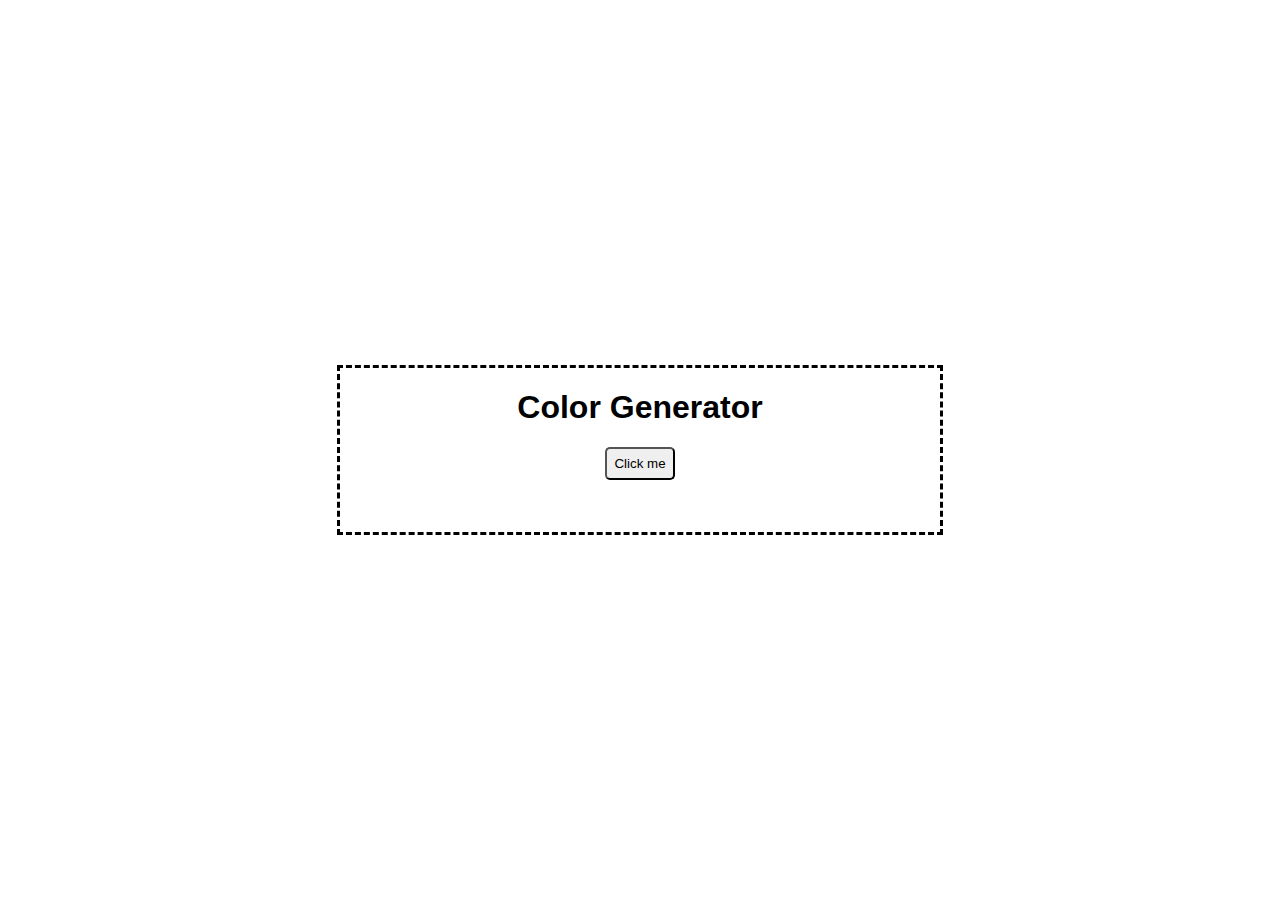
<file: colorpicker/index.html>
<!DOCTYPE html>
<!--[if lt IE 7]>      
<html class="no-js lt-ie9 lt-ie8 lt-ie7">
    <![endif]-->
    <!--[if IE 7]>         
    <html class="no-js lt-ie9 lt-ie8">
        <![endif]-->
        <!--[if IE 8]>         
        <html class="no-js lt-ie9">
            <![endif]-->
            <!--[if gt IE 8]>      
            <html class="no-js">
                <!--<![endif]-->
                <html>
                    <head>
                        <meta charset="utf-8">
                        <meta http-equiv="X-UA-Compatible" content="IE=edge">
                        <title></title>
                        <meta name="description" content="">
                        <meta name="viewport" content="width=device-width, initial-scale=1">
                        <link rel="stylesheet" href="./style.css">
                    </head>
                    <body>
                        <!--[if lt IE 7]>
                        <p class="browsehappy">You are using an <strong>outdated</strong> browser. Please <a href="#">upgrade your browser</a> to improve your experience.</p>
                        <![endif]-->
                        <section class="color">
                            <h1>Color Generator</h1>
                            <button onclick="genColor()">Click me</button>
                            <p id="calz"></p>
                        </section>
                        <script src="./colorpicker.js"></script>
                    </body>
                </html>
</file>
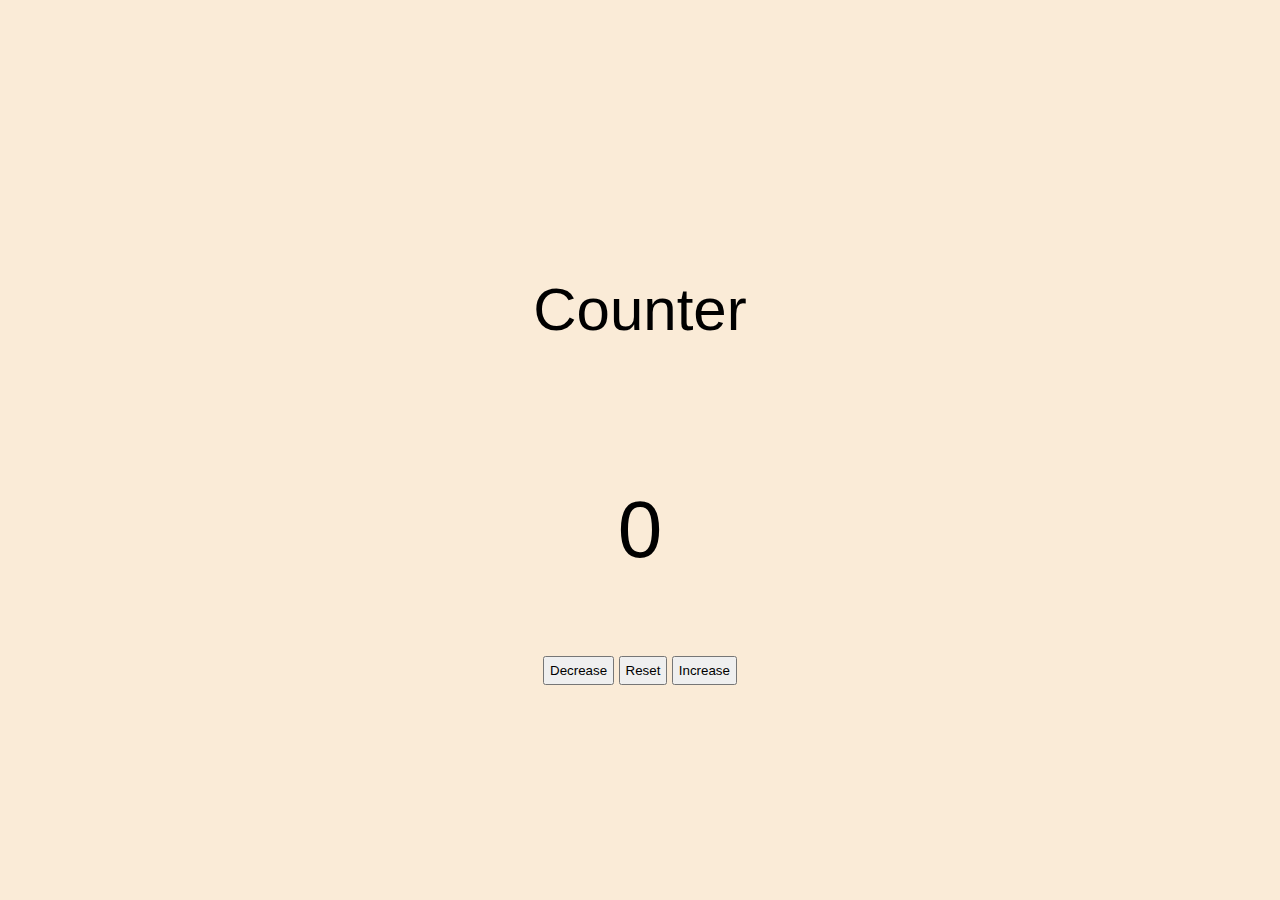
<file: counter/index.html>
<!DOCTYPE html>
<!--[if lt IE 7]>      
<html class="no-js lt-ie9 lt-ie8 lt-ie7">
    <![endif]-->
    <!--[if IE 7]>         
    <html class="no-js lt-ie9 lt-ie8">
        <![endif]-->
        <!--[if IE 8]>         
        <html class="no-js lt-ie9">
            <![endif]-->
            <!--[if gt IE 8]>      
            <html class="no-js">
                <!--<![endif]-->
                <html>
                    <head>
                        <meta charset="utf-8">
                        <meta http-equiv="X-UA-Compatible" content="IE=edge">
                        <title></title>
                        <meta name="description" content="">
                        <meta name="viewport" content="width=device-width, initial-scale=1">
                        <link rel="stylesheet" href="./style.css">
                    </head>
                    <body>
                        <!--[if lt IE 7]>
                        <p class="browsehappy">You are using an <strong>outdated</strong> browser. Please <a href="#">upgrade your browser</a> to improve your experience.</p>
                        <![endif]-->
                        <p class="counter">Counter</p>
                        <p id="count">0</p>
                        <section class="btns">
                            <button id="#btnsubract">Decrease</button>
                            <button id="#btnreset">Reset</button>
                            <button id="#btncounter">Increase</button>
                        </section>
                        <script src="./counter.js"></script>
                    </body>
                </html>
</file>
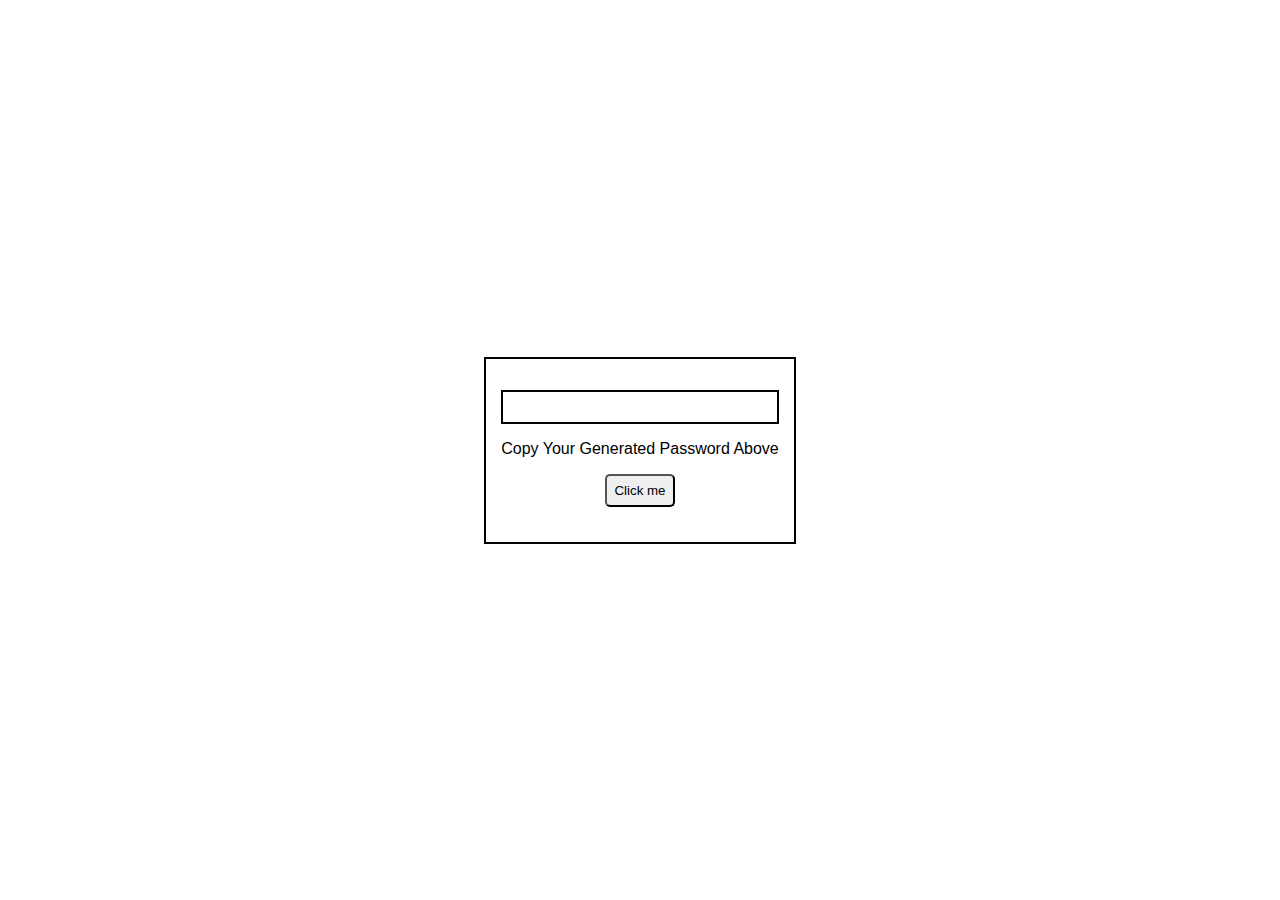
<file: passGen/index.html>
<!DOCTYPE html>
<!--[if lt IE 7]>      <html class="no-js lt-ie9 lt-ie8 lt-ie7"> <![endif]-->
<!--[if IE 7]>         <html class="no-js lt-ie9 lt-ie8"> <![endif]-->
<!--[if IE 8]>         <html class="no-js lt-ie9"> <![endif]-->
<!--[if gt IE 8]>      <html class="no-js"> <!--<![endif]-->
<html>
    <head>
        <meta charset="utf-8">
        <meta http-equiv="X-UA-Compatible" content="IE=edge">
        <title></title>
        <meta name="description" content="">
        <meta name="viewport" content="width=device-width, initial-scale=1">
        <link rel="stylesheet" href="./style.css">
    </head>
    <body>
        <!--[if lt IE 7]>
            <p class="browsehappy">You are using an <strong>outdated</strong> browser. Please <a href="#">upgrade your browser</a> to improve your experience.</p>
        <![endif]-->
        <section id="container">
            <p id="Password"></p>
             <p>Copy Your Generated Password Above</p>
            <button onclick="genPass()">Click me</button>
            

        </section>
        
        <script src="./work1.js"></script>
    </body>
</html>
</file>
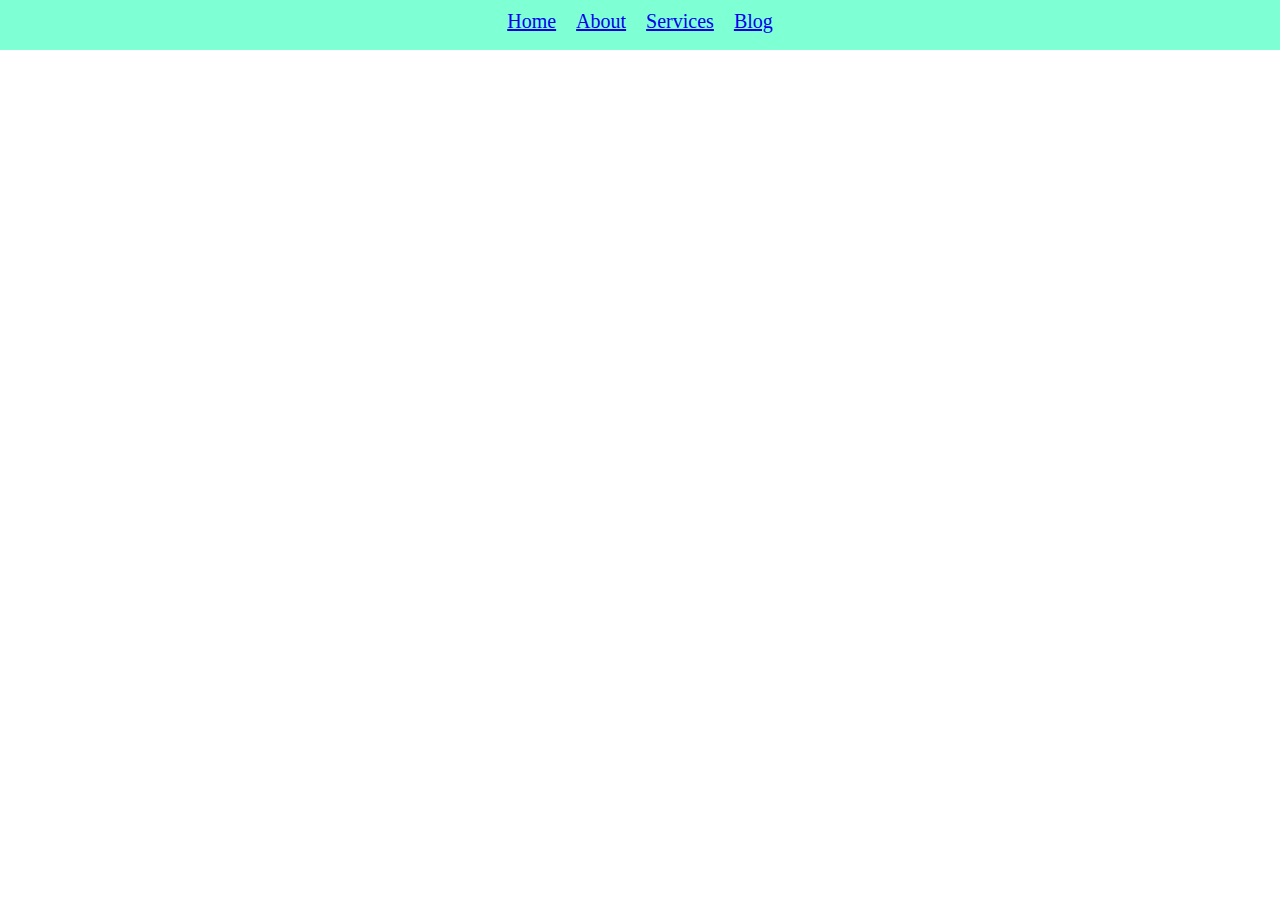
<file: responsiveNav/index.html>
<!DOCTYPE html>
<!--[if lt IE 7]>      
<html class="no-js lt-ie9 lt-ie8 lt-ie7">
    <![endif]-->
    <!--[if IE 7]>         
    <html class="no-js lt-ie9 lt-ie8">
        <![endif]-->
        <!--[if IE 8]>         
        <html class="no-js lt-ie9">
            <![endif]-->
            <!--[if gt IE 8]>      
            <html class="no-js">
                <!--<![endif]-->
                <html>
                    <head>
                        <meta charset="utf-8">
                        <meta http-equiv="X-UA-Compatible" content="IE=edge">
                        <title></title>
                        <meta name="description" content="">
                        <meta name="viewport" content="width=device-width, initial-scale=1">
                        <link rel="stylesheet" href="./style.css">
                    </head>
                    <body>
                        <!--[if lt IE 7]>
                        <p class="browsehappy">You are using an <strong>outdated</strong> browser. Please <a href="#">upgrade your browser</a> to improve your experience.</p>
                        <![endif]-->
                        <header>
                            <nav id="navpc">
                                <ul>
                                    <li><a href="#">Home</a></li>
                                    <li><a href="#">About</a></li>
                                    <li><a href="#">Services</a></li>
                                    <li><a href="#">Blog</a></li>
                                </ul>
                            </nav>
                            <section id="btn" onclick="myFunction(this)">
                                <div class="bar1"></div>
                                <div class="bar2"></div>
                                <div class="bar3"></div>
                            </section>
                        </header>
                        <section class="navbar">
                            <nav id="nav">
                                <ul>
                                    <li><a href="#">Home</a></li>
                                    <li><a href="#">About</a></li>
                                    <li><a href="#">Services</a></li>
                                    <li><a href="#">Blog</a></li>
                                </ul>
                            </nav>
                        </section>
                        <script src="./navbar.js"></script>
                    </body>
                </html>
</file>
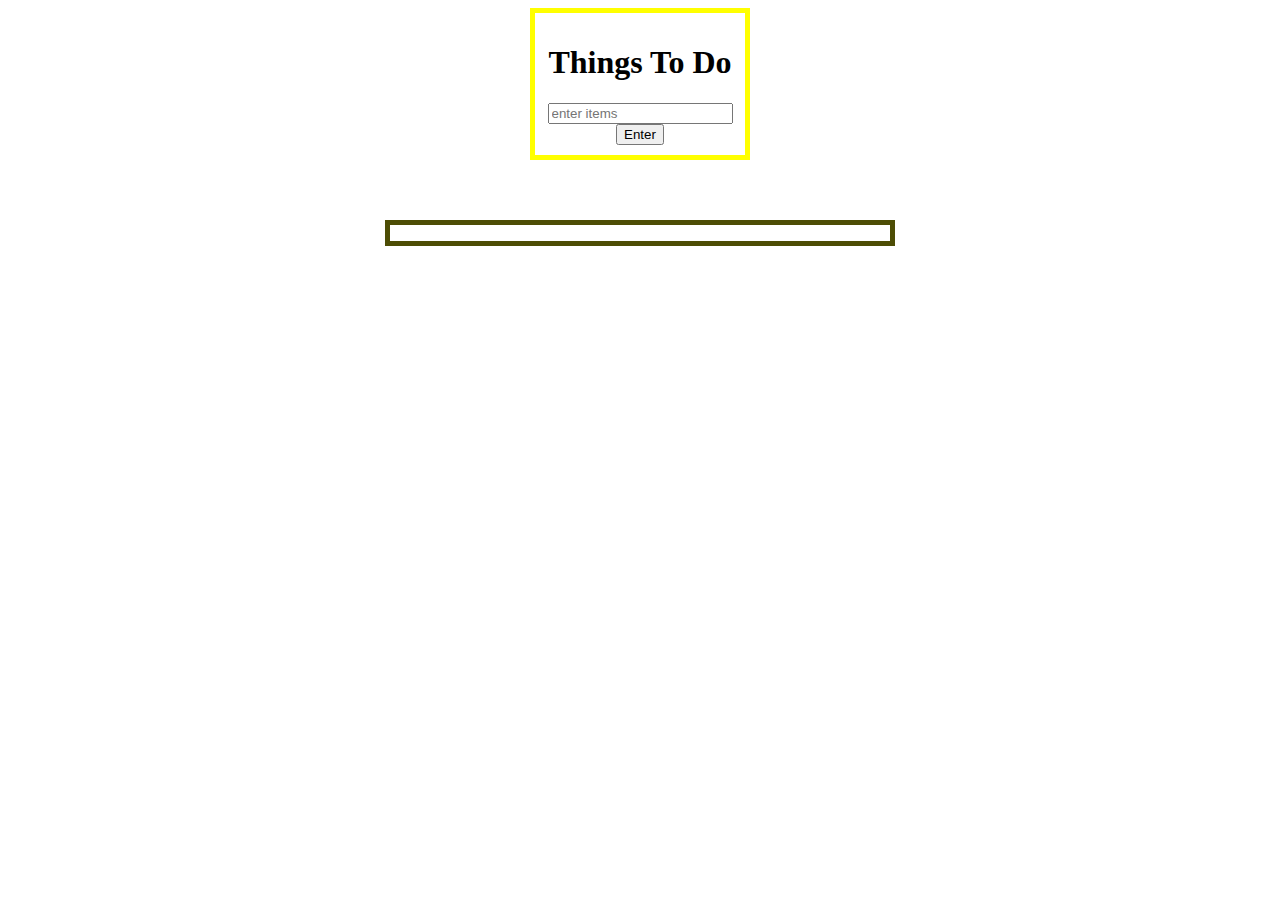
<file: ToDoList/index.html>
<!DOCTYPE html>
<!--[if lt IE 7]>      <html class="no-js lt-ie9 lt-ie8 lt-ie7"> <![endif]-->
<!--[if IE 7]>         <html class="no-js lt-ie9 lt-ie8"> <![endif]-->
<!--[if IE 8]>         <html class="no-js lt-ie9"> <![endif]-->
<!--[if gt IE 8]>      <html class="no-js"> <!--<![endif]-->
<!DOCTYPE html>
<html>
<head>
	<title></title>
	<link rel="stylesheet" type="text/css" href="./style.css">
</head>
<body>


   <section class="first_container">
    <h1>Things To Do</h1>
	<input type="text"  id ="userinput" placeholder="enter items">
	<button id="enter">Enter</button>

 </section>

  <section class="flex_container">
     
    <section class="list_container">


	<ul>

	</ul>
</section>


</section>

	<script type="text/javascript" src="./file.js"></script>

</body>
</html>
</file>
<file: colorpicker/style.css>
html,
body {
  height: 100%;
  display: flex;
justify-content: center;
align-items: center ;
font-family: 'Lucida Sans', 'Lucida Sans Regular', 'Lucida Grande', 'Lucida Sans Unicode', Geneva, Verdana, sans-serif;
}






.color{
display: flex;
justify-content: center;
align-items: center ;
flex-direction: column;
border: 3px dashed black;
width: 600px;
height: auto;
  }

  button{
      margin-bottom: 20px;
      padding: 7px;
      border-radius: 5px;
  }

  button:hover{
    background: rgb(2,0,36);
    background: linear-gradient(291deg, rgba(2,0,36,1) 0%, rgba(52,52,173,1) 35%, rgba(0,212,255,1) 100%); 
  }
</file>
<file: counter/style.css>
html,
body {
  height: 100%;
  display: flex;
justify-content: center;
align-items: center ;
flex-direction: column;
font-family: 'Lucida Sans', 'Lucida Sans Regular', 'Lucida Grande', 'Lucida Sans Unicode', Geneva, Verdana, sans-serif;
background-color: antiquewhite;
}


#count{
    font-size: 80px;
}


button{
    padding: 5px;
}


.counter{
    font-size: 60px;
}
</file>
<file: passGen/style.css>
html,
body {
  height: 100%;
  display: flex;
justify-content: center;
align-items: center ;
font-family: 'Lucida Sans', 'Lucida Sans Regular', 'Lucida Grande', 'Lucida Sans Unicode', Geneva, Verdana, sans-serif;
text-align: center;
}






.color{
display: flex;
justify-content: center;
align-items: center ;
flex-direction: column;
border: 3px dashed black;
width: 600px;
height: auto;
  }

  button{
      margin-bottom: 20px;
      padding: 7px;
      border-radius: 5px;
  }

  button:hover{
    background: rgb(2,0,36);
    background: linear-gradient(291deg, rgba(2,0,36,1) 0%, rgba(52,52,173,1) 35%, rgba(0,212,255,1) 100%); 
  }





section,
#Password{
    border: 2px solid black;
    padding: 15px;
}
</file>
<file: responsiveNav/style.css>
* {
    margin: 0;
    padding: 0;
  }
  
  /* toggle Menu */
  
  #btn {
  
    cursor: pointer;
  }
  
  .bar1,
  .bar2,
  .bar3 {
    width: 35px;
    height: 5px;
    background-color: #333;
    margin: 6px 0;
    transition: 0.4s;
  }
  
  .change .bar1 {
    -webkit-transform: rotate(-45deg) translate(-9px, 6px);
    transform: rotate(-45deg) translate(-9px, 6px);
  }
  
  .change .bar2 {
    opacity: 0;
  }
  
  .change .bar3 {
    -webkit-transform: rotate(45deg) translate(-8px, -8px);
    transform: rotate(45deg) translate(-8px, -8px);
  }
  
  
  /*end  toggle menu*/
  
  
  header {
    display: flex;
    justify-content: space-around;
    background-color: aquamarine;
    height: 50px;
    font-size: 20px;
  }
  
  
  #navpc ul {
    display: flex;
    justify-content: space-between;
    align-items: center;
  
  }
  
  #navpc ul li {
    padding: 10px;
    list-style-type: none;
  
  }
  
  #nav {
    display: none;
    border: 1px solid black;
  
    color: white;
    background-color: black;
  
  
  }
  
  #nav li {
    list-style: none;
  }
  
  #btn {
    display: none;
  }
  
  
  @media screen and (max-width: 992px) {
    header {
      display: flex;
      justify-content: flex-end;
    }
  
  
    #btn {
      display: block;
      margin-right: 10px;
    }
  
    #navpc {
      display: none;
    }
  
    #nav ul {
      display: flex;
      justify-content: space-between;
      align-items: center;
      flex-direction: column;
    }
  
    #nav ul li {
      padding-top: 15px;
      margin-bottom: 35px;
    }
  }
  
  
  @media screen and (min-width: 992px) {
    .navbar {
      display: none;
    }
  }
</file>
<file: ToDoList/style.css>
.first_container{
    margin: auto;
    width: 15%;
    border: 5px solid #FFFF00;
    padding: 10px;
    text-align: center;
}


.list_container{
    width: 500px;
    height: auto;
    border: 5px solid #4d4d05;
}

.flex_container{
    display: flex;
    justify-content: center;
    align-items: center;
    margin: 60px;
}
</file>
